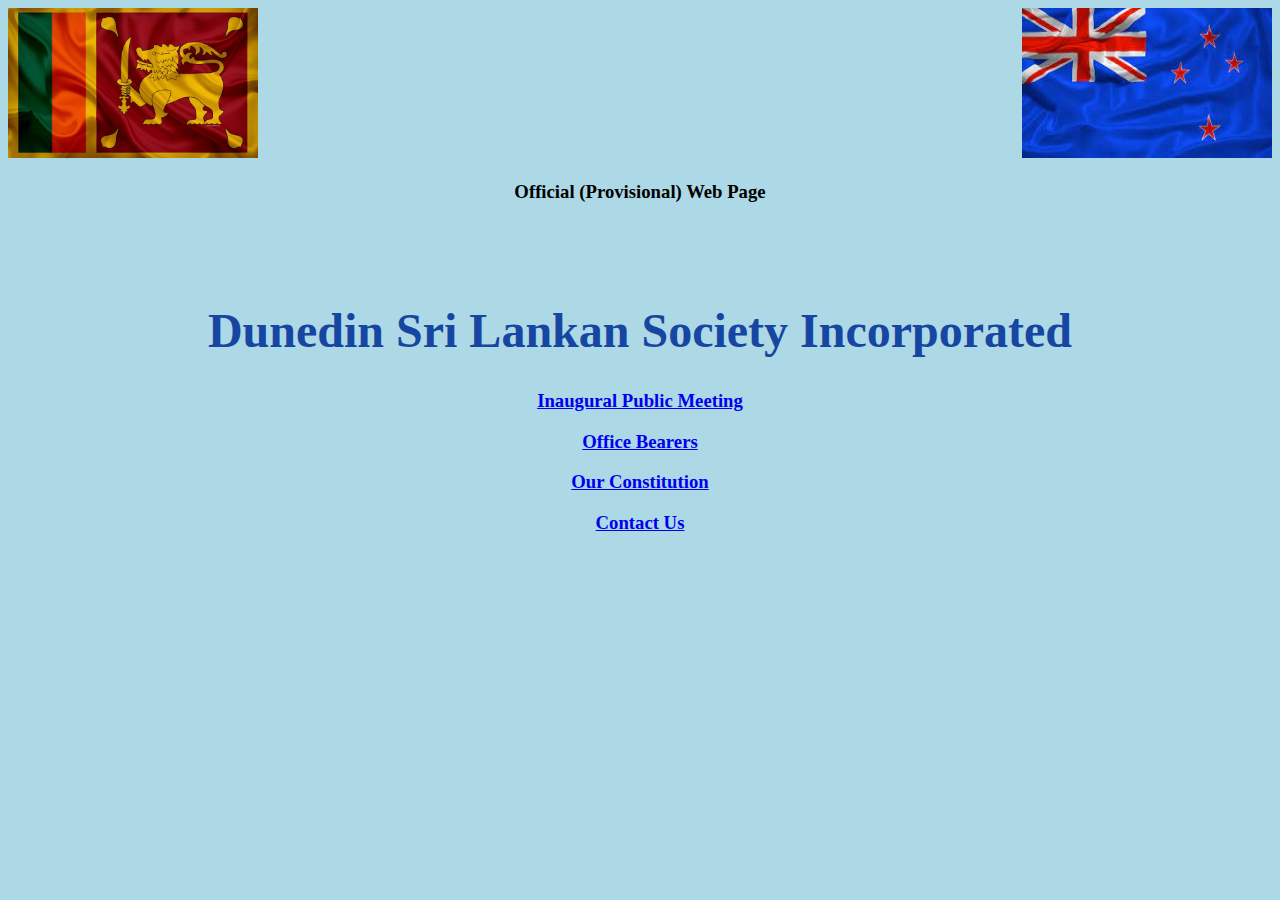
<file: index.html>
<!DOCTYPE html>
<html lang="en" dir="ltr">
  <head>
    <meta charset="utf-8">
    <meta name="viewport" content="width=device-width, initial-scale=1.0">
    <title>DSLS</title>
    <link rel="stylesheet" href="css/style.css">
  </head>
  <body>
      <img src="images/SLFlag.jpg" alt="SL Flag" height="150" width="250">
      <img src="images/NZFlag.jpg" alt="NZ Flag" height="150" width="250" style="float: right">
      <h3 class="text-center">Official (Provisional) Web Page</h3>
      <h1 class="title">Dunedin Sri Lankan Society Incorporated</h1>

      <h3 class="text-center"><a href="PublicMeeting.html">Inaugural Public Meeting</a></h3>
      <h3 class="text-center"><a href="Committee.html">Office Bearers</a></h3>
      <h3 class="text-center"><a href="images/Constitution.pdf">Our Constitution</a></h3>
      <h3 class="text-center"><a href="ContactUs.html">Contact Us</h3>
  </body>
</html>
</file>
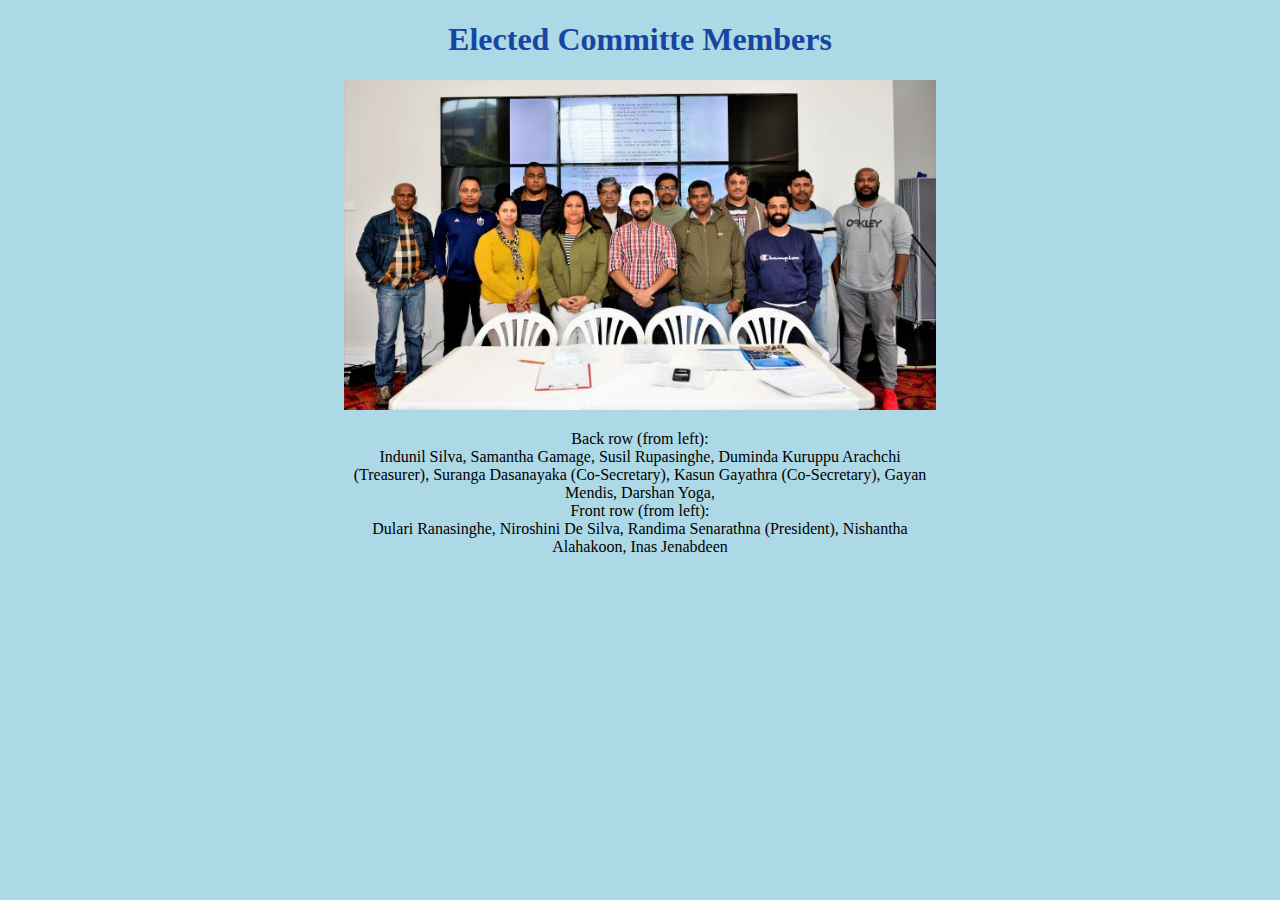
<file: Committee.html>
<!DOCTYPE html>
<html lang="en" dir="ltr">
  <head>
    <meta charset="utf-8">
    <meta name="viewport" content="width=device-width, initial-scale=1.0">
    <title>Committee</title>
    <link rel="stylesheet" href="css/style.css">
  </head>
  <body>
    <h1>Elected Committe Members</h1>

      <tr>
          <figure>
            <img src="images/Pic5.jpg" alt="Ofiice Bearers" class="centerImage">
            <figcaption>
              <div class="paragraph">
                Back row (from left): <br> Indunil Silva, Samantha Gamage, Susil Rupasinghe, Duminda Kuruppu Arachchi (Treasurer),
                                      Suranga Dasanayaka (Co-Secretary), Kasun Gayathra (Co-Secretary), Gayan Mendis, Darshan Yoga,
                                      <br>Front row (from left):
                                      <br>Dulari Ranasinghe, Niroshini De Silva, Randima Senarathna (President), Nishantha Alahakoon, Inas Jenabdeen
              </div>

            </figcaption>
          </figure>
  </body>
</html>
</file>
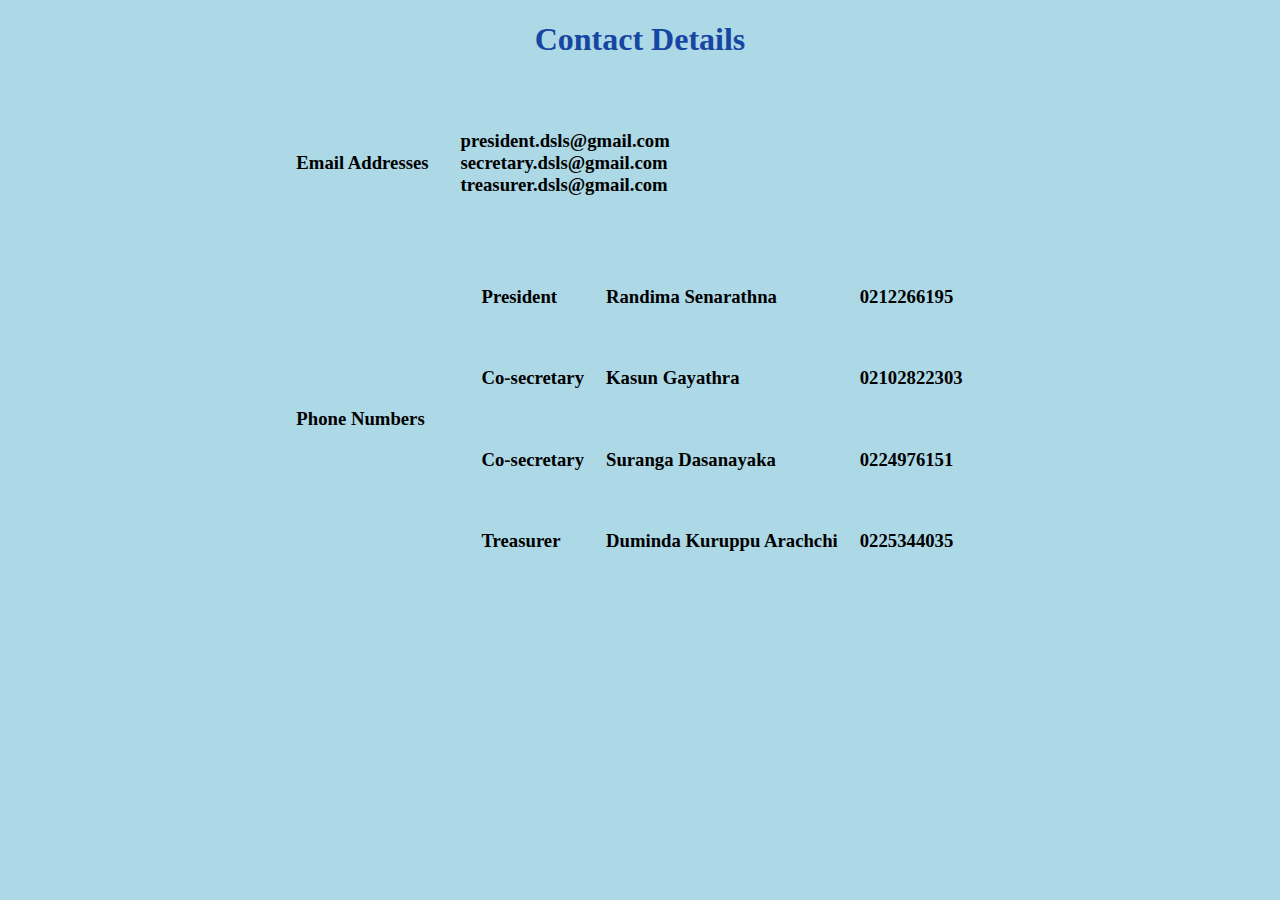
<file: ContactUs.html>
<!DOCTYPE html>
<html lang="en" dir="ltr">
  <head>
    <meta charset="utf-8">
    <meta name="viewport" content="width=device-width, initial-scale=1.0">
    <title>Contact me</title>
    <link rel="stylesheet" href="css/style.css">
  </head>
  <body>
    <h1>Contact Details</h1>
    <table cellspacing="30">
      <tr>
        <td>
          <h3>Email Addresses</h3>
        </td>
        <td>
          <h3>president.dsls@gmail.com<br>
              secretary.dsls@gmail.com<br>
              treasurer.dsls@gmail.com<h3>
        </td>
      </tr>
      <tr>
        <td><h3>Phone Numbers<h3></td>
        <td>
          <table cellspacing = "20">
            <tr>
              <td>
                <h3>President</h3>
              </td>
              <td>
                <h3>Randima Senarathna<h3>
              </td>
              <td>
                <h3>0212266195<h3></td>
            </tr>
              <td>
                <h3>Co-secretary</h3>
              </td>
              <td>
                <h3>Kasun Gayathra<h3>
              </td>
              <td>
                <h3>02102822303<h3>
              </td>
              </tr>
            </tr>
              <td>
                <h3>Co-secretary</h3>
              </td>
              <td>
                <h3>Suranga Dasanayaka<h3>
              </td>
              <td>
                <h3>0224976151<h3>
              </td>
              </tr>
            </tr>
              <td>
                <h3>Treasurer</h3>
              </td>
              <td>
                <h3>Duminda Kuruppu Arachchi<h3>
              </td>
              <td>
                <h3>0225344035<h3>
              </td>
              </tr>
          </table>
    </table>
  </body>
</html>
</file>
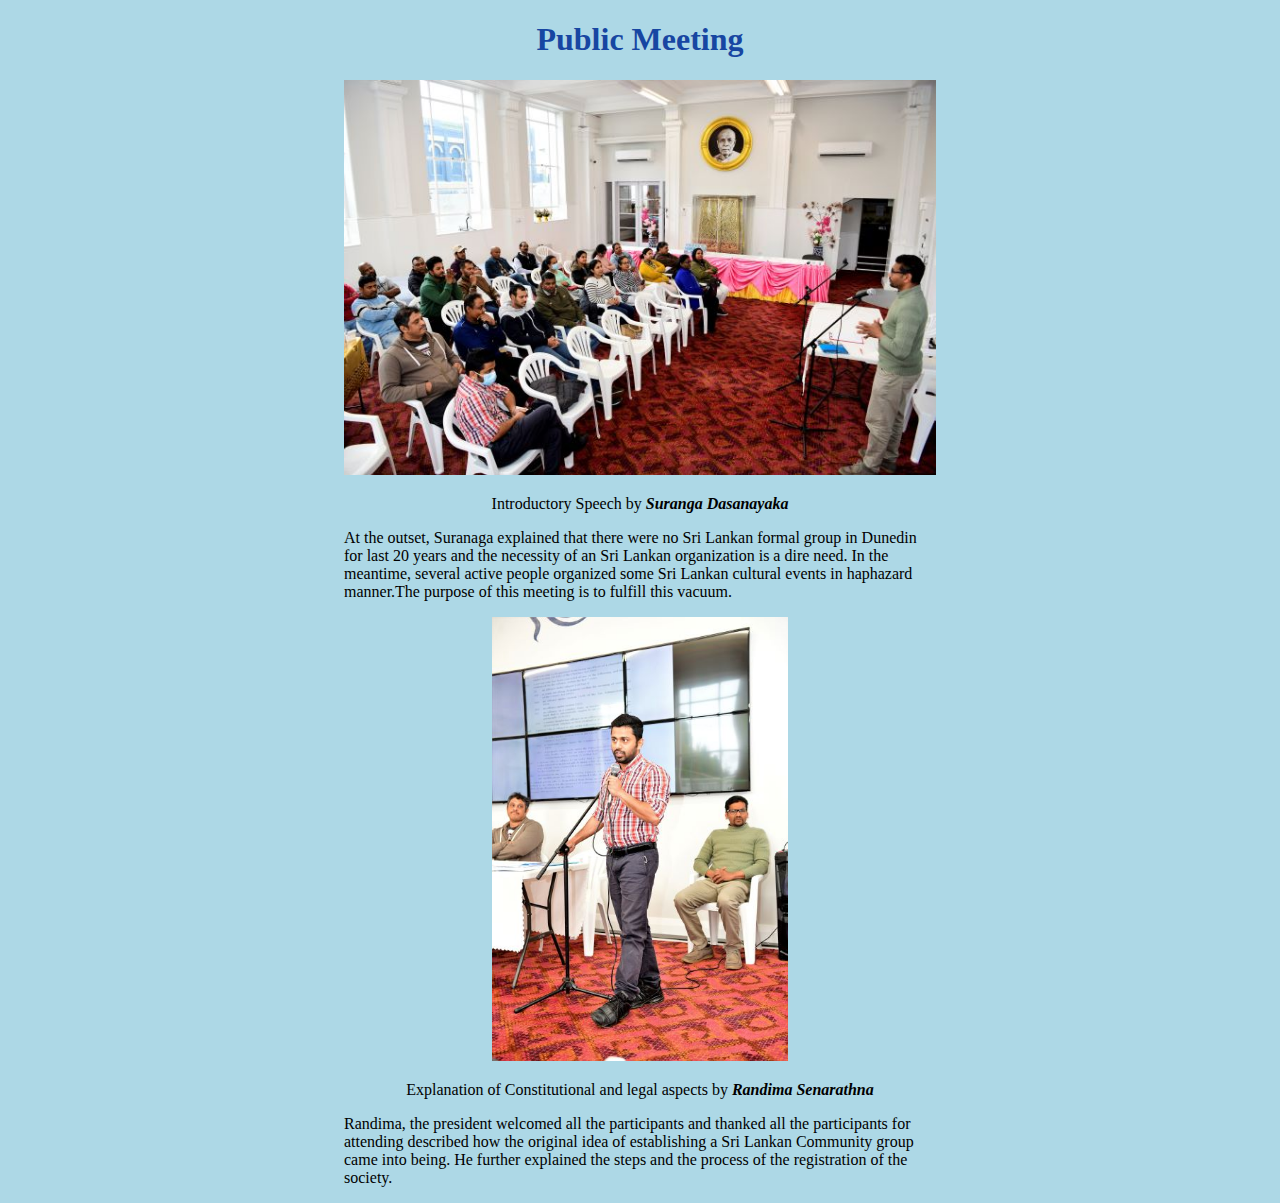
<file: PublicMeeting.html>
<!DOCTYPE html>
<html lang="en" dir="ltr">
  <head>
    <meta charset="utf-8">
    <meta name="viewport" content="width=device-width, initial-scale=1.0">
    <title>Public Meeting</title>
    <link rel="stylesheet" href="css/style.css">
  </head>
  <body>
    <h1>Public Meeting</h1>
      <figure>
        <img src="images/Pic1.jpg" alt="Suranga's Speech" class="centerImage">
        <figcaption>Introductory Speech by <strong><i>Suranga Dasanayaka</i></strong></figcaption>
          <div class="paragraph">
            <p>At the outset, Suranaga explained that there were no Sri Lankan formal group in Dunedin for last 20 years and
              the necessity of an Sri Lankan organization is a dire need. In the meantime, several active people organized some Sri Lankan cultural events
              in haphazard manner.The purpose of this meeting is to fulfill this vacuum.</p>
          </div>

        <img src="images/Pic2.jpg" alt="Randima's Speech" class="centerImage1">
        <figcaption>Explanation of Constitutional and legal aspects by <strong><i>Randima Senarathna</i></strong></figcaption>
        <div class="paragraph">
          <p>Randima, the president welcomed all the participants and thanked all the participants for attending described how the original idea of establishing
            a Sri Lankan Community group came into being. He further explained the steps and the process of the registration of the society.  </p>
        </div>

    </figure>



  </body>
</html>
</file>
<file: css/style.css>
/*************** Tag SE;lector ****************/
body {
  background-color: lightblue;
}

h1 {
  color: #1746A2;
  text-align: center;

}
table {
  margin: auto;
}
figcaption {
  text-align: center;
  margin-top: 20px
}


/******************Class Selector**************************/
.title {
  font-size: 3em;
  margin-top: 100px;
  display: block;
}
.text-center {
  text-align: center;
}

.centerImage {
    display: block;
    margin-left: auto;
    margin-right: auto;
    width: 50%;
}
.centerImage1 {
    display: block;
    margin-left: auto;
    margin-right: auto;
    width: 25%;
}
.paragraph {
  display: block;
  margin-left: auto;
  margin-right: auto;
  width: 50%
}
/*****************id selector*****************************/
</file>
